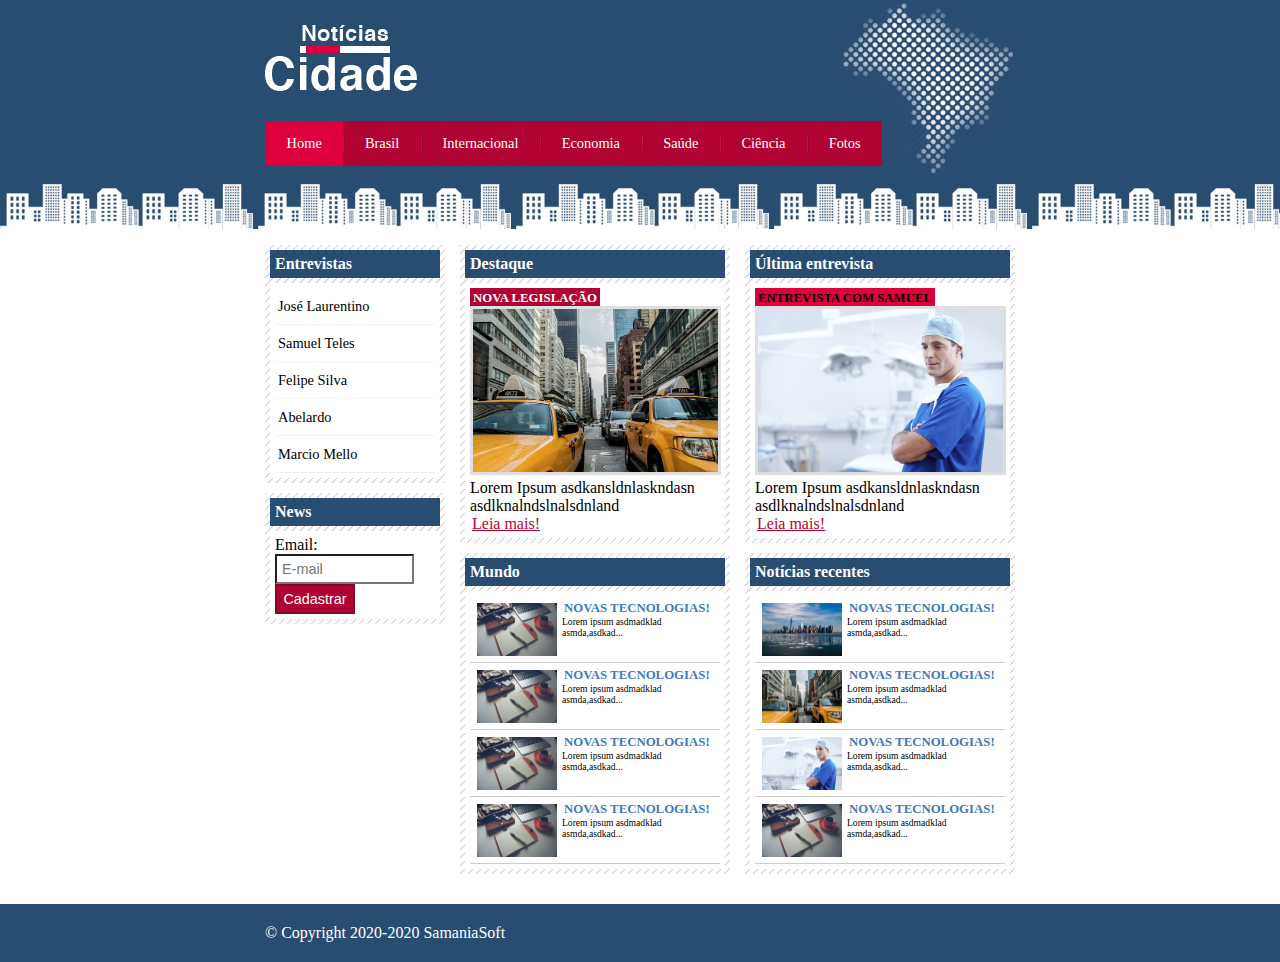
<file: index.html>
<!DOCTYPE html>
<html>
    <head>
        <meta charset="UTF-8">
        <meta name="viewport" content="width=device-width, initial-scale=1.0">
        <title>Notícia Cidade - Sei site de noticia</title>
        <link rel="stylesheet" type ="text/css" href="css/styles.css"> 
    </head>
    <body id="tres-colunas" class="home">

        <div id="container">

            <div id="topo">
               <h1 class="logo"></h1>
               <ul id="navegacao">
                   <li class="primeiro">
                       <a id="home" href="index.html">Home</a></li>
                   <li>
                       <a id="brasil" href="brasil.html">Brasil</a></li>
                   <li>
                       <a id="internacional" href="index.html">Internacional</a></li>
                   <li>
                       <a id="economia" href="index.html">Economia</a></li>
                   <li>
                       <a id="saude" href="index.html">Saúde</a></li>
                   <li>
                       <a id="ciencia" href="index.html">Ciência</a></li>
                   <li>
                       <a id="fotos" href="fotos.html">Fotos</a></li>
               </ul>
            </div>


            <div id="conteudo">

                <div id="primario">
                    <div class="caixa destaque">
                        <h2>Destaque</h2>
                        <div class="caixa-conteudo">
                           <h3>Nova legislação</h3>
                           <img class="imagem-principal" src="imagens/taxi.jpg" width="100%">
                           <p>
                               Lorem Ipsum asdkansldnlaskndasn
                               asdlknalndslnalsdnland
                           </p>
                           <a href="nova-legislacao.html">Leia mais!</a>
                        </div>
                    </div>

                    <div class="caixa">
                        <h2>Mundo</h2>
                        <div class="caixa-conteudo">
                            <ul id="lista-noticias">
                                <li>
                                    <a href="">
                                        <img src="imagens/tecnologia.jpg" width="80">
                                        <h3>Novas tecnologias!</h3>
                                        <p>Lorem ipsum asdmadklad
                                            asmda,asdkad...
                                        </p>
                                    </a>
                                </li>
                                <li>
                                    <a href="">
                                        <img src="imagens/tecnologia.jpg" width="80">
                                        <h3>Novas tecnologias!</h3>
                                        <p>Lorem ipsum asdmadklad
                                            asmda,asdkad...
                                        </p>
                                    </a>
                                </li>
                                <li>
                                    <a href="">
                                        <img src="imagens/tecnologia.jpg" width="80">
                                        <h3>Novas tecnologias!</h3>
                                        <p>Lorem ipsum asdmadklad
                                            asmda,asdkad...
                                        </p>
                                    </a>
                                </li>
                                <li>
                                    <a href="">
                                        <img src="imagens/tecnologia.jpg" width="80">
                                        <h3>Novas tecnologias!</h3>
                                        <p>Lorem ipsum asdmadklad
                                            asmda,asdkad...
                                        </p>
                                    </a>
                                </li>
                            </ul>
                        </div>
                    </div>

                </div>

                <div id="secundario">
                    <div class="caixa entrevista">
                        <h2>Última entrevista</h2>
                        <div class="caixa-conteudo">
                           <h3>Entrevista com Samuel</h3>
                           <img class="imagem-principal" src="imagens/doutor.jpg" width="100%">
                           <p>
                               Lorem Ipsum asdkansldnlaskndasn
                               asdlknalndslnalsdnland
                           </p>
                           <a href="">Leia mais!</a>
                        </div>
                    </div>

                    <div class="caixa">
                        <h2>Notícias recentes</h2>
                        <div class="caixa-conteudo">
                            <ul id="lista-noticias">
                                <li>
                                    <a href="">
                                        <img src="imagens/cidade.jpg" width="80">
                                        <h3>Novas tecnologias!</h3>
                                        <p>Lorem ipsum asdmadklad
                                            asmda,asdkad...
                                        </p>
                                    </a>
                                </li>
                                <li>
                                    <a href="">
                                        <img src="imagens/taxi.jpg" width="80">
                                        <h3>Novas tecnologias!</h3>
                                        <p>Lorem ipsum asdmadklad
                                            asmda,asdkad...
                                        </p>
                                    </a>
                                </li>
                                <li>
                                    <a href="">
                                        <img src="imagens/doutor.jpg" width="80">
                                        <h3>Novas tecnologias!</h3>
                                        <p>Lorem ipsum asdmadklad
                                            asmda,asdkad...
                                        </p>
                                    </a>
                                </li>
                                <li>
                                    <a href="">
                                        <img src="imagens/tecnologia.jpg" width="80">
                                        <h3>Novas tecnologias!</h3>
                                        <p>Lorem ipsum asdmadklad
                                            asmda,asdkad...
                                        </p>
                                    </a>
                                </li>
                            </ul>
                        </div>
                    </div>

                </div>


                <div id="lateral">
                    <div class="caixa">
                        <h2>Entrevistas</h2>
                        <div class="caixa-conteudo">
                            <ul>
                                <li><a href="">José Laurentino</a></li>
                                <li><a href="">Samuel Teles</a></li>
                                <li><a href="">Felipe Silva</a></li>
                                <li><a href="">Abelardo</a></li>
                                <li><a href="">Marcio Mello</a></li>
                            </ul>
                        </div>
                    </div>
                
                    <div class="caixa">
                        <h2>News</h2>
                        <div class="caixa-conteudo">
                           <form>
                               <div>
                                   <label for="email">Email:</label>
                                   <input type="text" name="email" id="email" placeholder="E-mail">
                               </div>
                               <div>
                                   <input class="submit" type="submit" value="Cadastrar">
                               </div>
                           </form>
                        </div>
                    </div>

                </div>
            </div>
        </div>


        <div id="container-rodape" style="clear: both;"> <!--clear: both não deixa elementos flutual do lado --> 
            <div id="rodape">
                &copy; Copyright 2020-2020 SamaniaSoft
            </div>
        </div>
    </body>
</html>
</file>
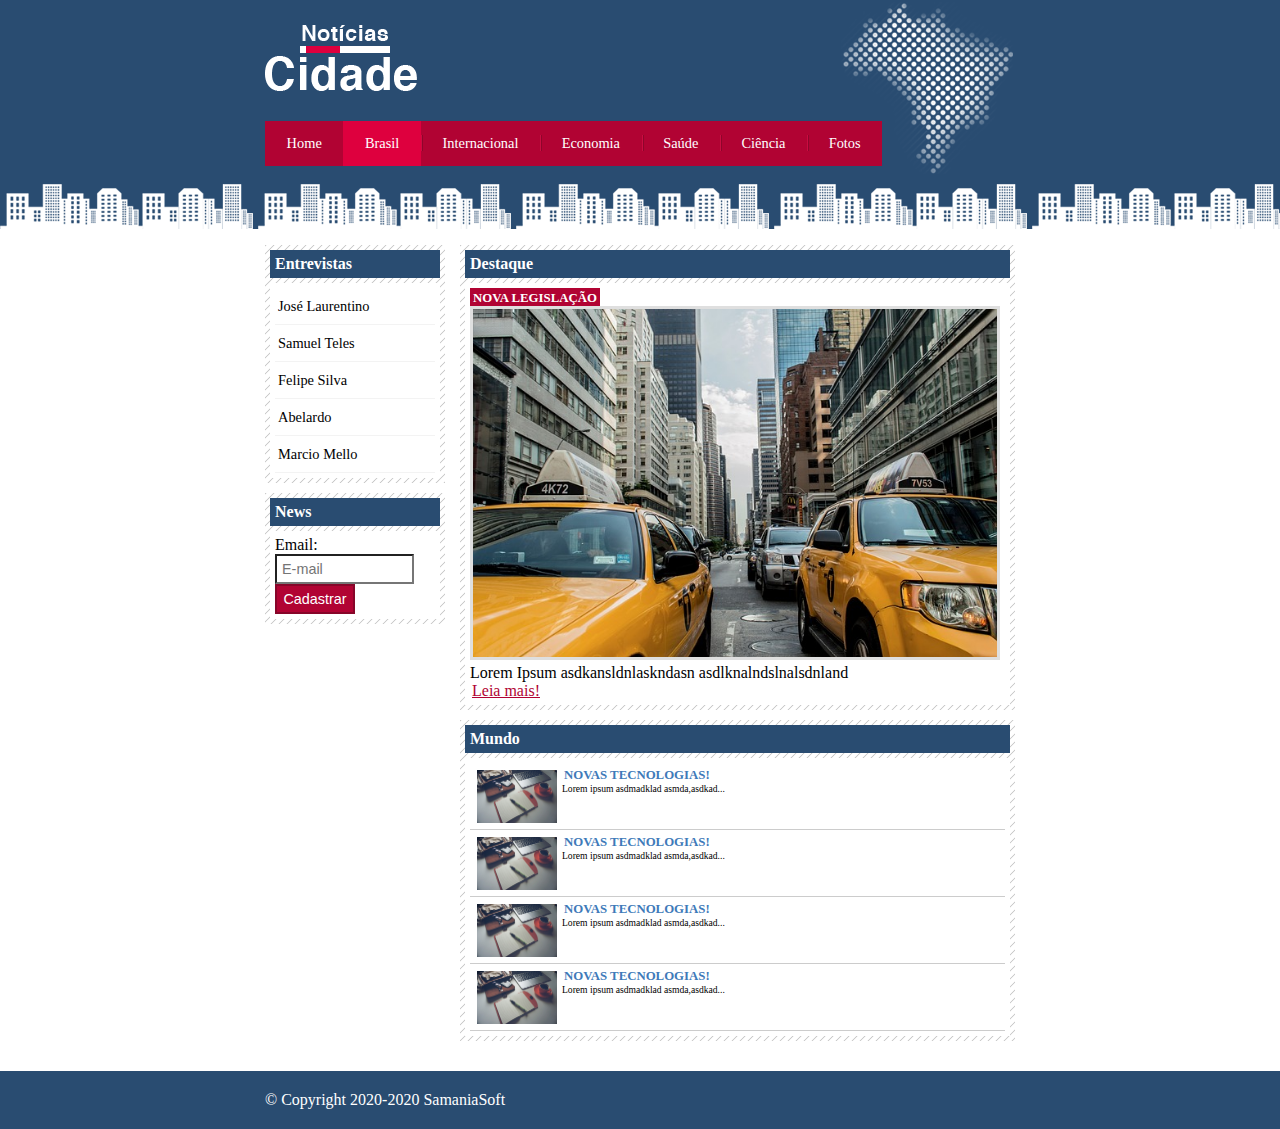
<file: brasil.html>
<!DOCTYPE html>
<html>
    <head>
        <meta charset="UTF-8">
        <meta name="viewport" content="width=device-width, initial-scale=1.0">
        <title>Notícia Cidade - Sei site de noticia</title>
        <link rel="stylesheet" type ="text/css" href="css/styles.css"> 
    </head>
    <body id="duas-colunas" class="brasil">

        <div id="container">

            <div id="topo">
               <h1 class="logo"></h1>
               <ul id="navegacao">
                   <li class="primeiro">
                       <a id="home" href="index.html">Home</a></li>
                   <li>
                       <a id="brasil" href="index.html">Brasil</a></li>
                   <li>
                       <a id="internacional" href="index.html">Internacional</a></li>
                   <li>
                       <a id="economia" href="index.html">Economia</a></li>
                   <li>
                       <a id="saude" href="index.html">Saúde</a></li>
                   <li>
                       <a id="ciencia" href="index.html">Ciência</a></li>
                   <li>
                       <a id="fotos" href="index.html">Fotos</a></li>
               </ul>
            </div>


            <div id="conteudo">

                <div id="primario">
                    <div class="caixa destaque">
                        <h2>Destaque</h2>
                        <div class="caixa-conteudo">
                           <h3>Nova legislação</h3>
                           <img class="imagem-principal" src="imagens/taxi.jpg" width="100%">
                           <p>
                               Lorem Ipsum asdkansldnlaskndasn
                               asdlknalndslnalsdnland
                           </p>
                           <a href="">Leia mais!</a>
                        </div>
                    </div>

                    <div class="caixa">
                        <h2>Mundo</h2>
                        <div class="caixa-conteudo">
                            <ul id="lista-noticias">
                                <li>
                                    <a href="">
                                        <img src="imagens/tecnologia.jpg" width="80">
                                        <h3>Novas tecnologias!</h3>
                                        <p>Lorem ipsum asdmadklad
                                            asmda,asdkad...
                                        </p>
                                    </a>
                                </li>
                                <li>
                                    <a href="">
                                        <img src="imagens/tecnologia.jpg" width="80">
                                        <h3>Novas tecnologias!</h3>
                                        <p>Lorem ipsum asdmadklad
                                            asmda,asdkad...
                                        </p>
                                    </a>
                                </li>
                                <li>
                                    <a href="">
                                        <img src="imagens/tecnologia.jpg" width="80">
                                        <h3>Novas tecnologias!</h3>
                                        <p>Lorem ipsum asdmadklad
                                            asmda,asdkad...
                                        </p>
                                    </a>
                                </li>
                                <li>
                                    <a href="">
                                        <img src="imagens/tecnologia.jpg" width="80">
                                        <h3>Novas tecnologias!</h3>
                                        <p>Lorem ipsum asdmadklad
                                            asmda,asdkad...
                                        </p>
                                    </a>
                                </li>
                            </ul>
                        </div>
                    </div>

                </div>

                <div id="lateral">
                    <div class="caixa">
                        <h2>Entrevistas</h2>
                        <div class="caixa-conteudo">
                            <ul>
                                <li><a href="">José Laurentino</a></li>
                                <li><a href="">Samuel Teles</a></li>
                                <li><a href="">Felipe Silva</a></li>
                                <li><a href="">Abelardo</a></li>
                                <li><a href="">Marcio Mello</a></li>
                            </ul>
                        </div>
                    </div>
                
                    <div class="caixa">
                        <h2>News</h2>
                        <div class="caixa-conteudo">
                           <form>
                               <div>
                                   <label for="email">Email:</label>
                                   <input type="text" name="email" id="email" placeholder="E-mail">
                               </div>
                               <div>
                                   <input class="submit" type="submit" value="Cadastrar">
                               </div>
                           </form>
                        </div>
                    </div>

                </div>
            </div>
        </div>


        <div id="container-rodape" style="clear: both;"> <!--clear: both não deixa elementos flutual do lado --> 
            <div id="rodape">
                &copy; Copyright 2020-2020 SamaniaSoft
            </div>
        </div>
    </body>
</html>
</file>
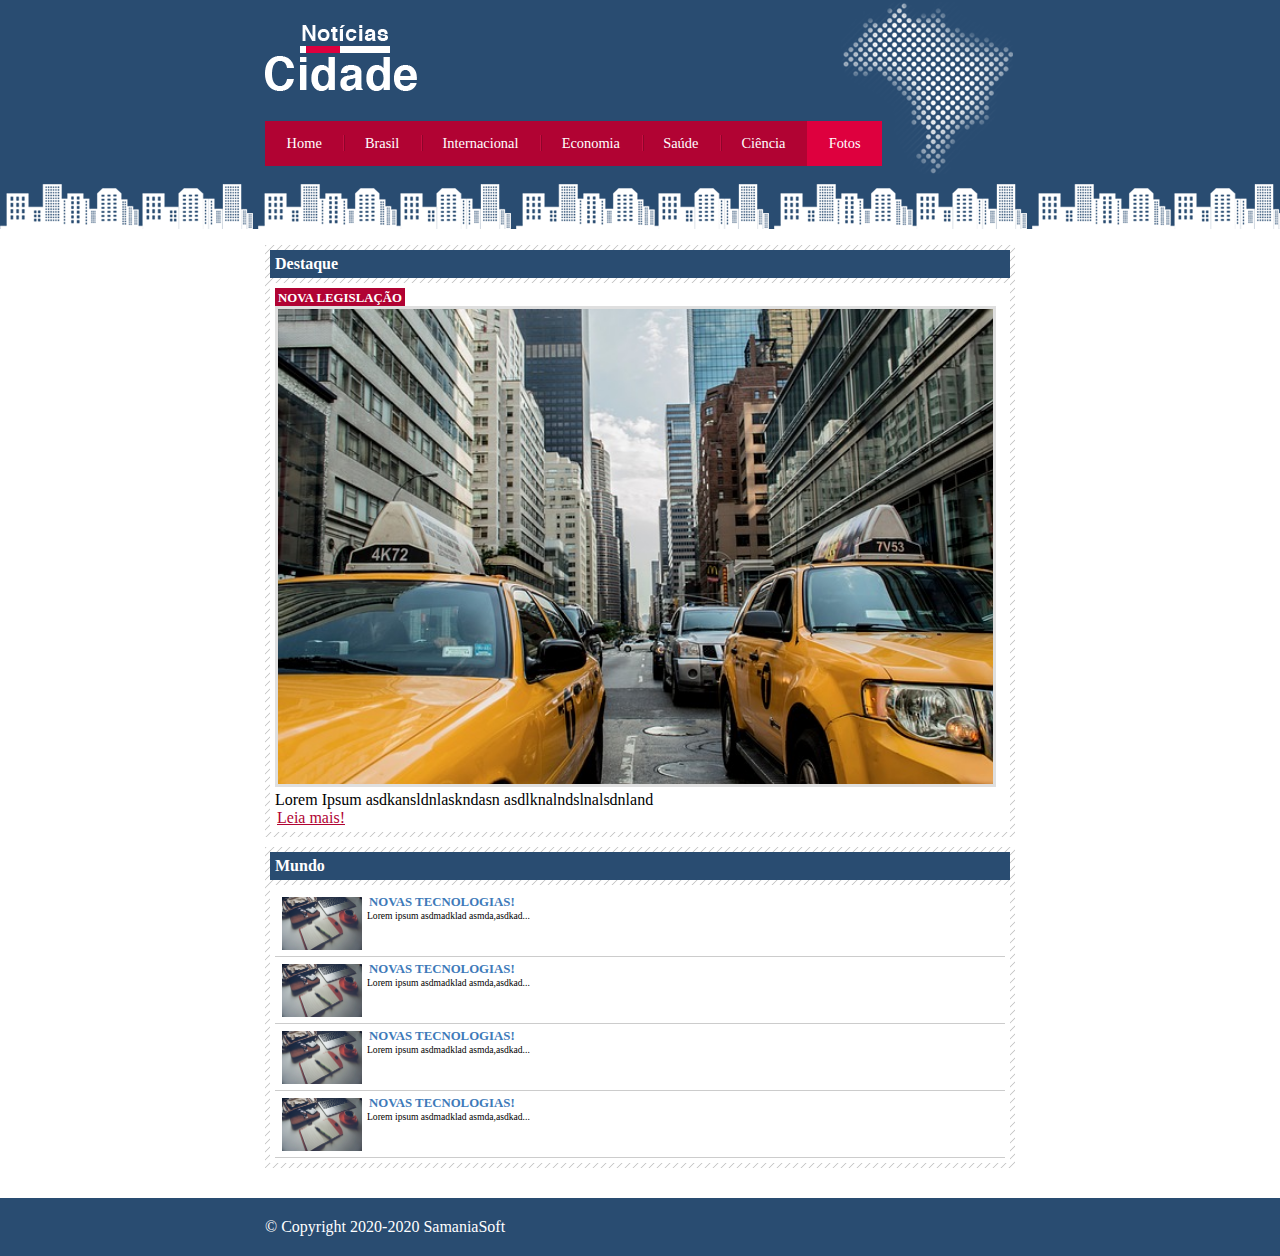
<file: fotos.html>
<!DOCTYPE html>
<html>
    <head>
        <meta charset="UTF-8">
        <meta name="viewport" content="width=device-width, initial-scale=1.0">
        <title>Notícia Cidade - Sei site de noticia</title>
        <link rel="stylesheet" type ="text/css" href="css/styles.css"> 
    </head>
    <body id="uma-coluna" class="fotos">

        <div id="container">

            <div id="topo">
               <h1 class="logo"></h1>
               <ul id="navegacao">
                   <li class="primeiro">
                       <a id="home" href="index.html">Home</a></li>
                   <li>
                       <a id="brasil" href="index.html">Brasil</a></li>
                   <li>
                       <a id="internacional" href="index.html">Internacional</a></li>
                   <li>
                       <a id="economia" href="index.html">Economia</a></li>
                   <li>
                       <a id="saude" href="index.html">Saúde</a></li>
                   <li>
                       <a id="ciencia" href="index.html">Ciência</a></li>
                   <li>
                       <a id="fotos" href="index.html">Fotos</a></li>
               </ul>
            </div>


            <div id="conteudo">

                <div id="primario">
                    <div class="caixa destaque">
                        <h2>Destaque</h2>
                        <div class="caixa-conteudo">
                           <h3>Nova legislação</h3>
                           <img class="imagem-principal" src="imagens/taxi.jpg" width="100%">
                           <p>
                               Lorem Ipsum asdkansldnlaskndasn
                               asdlknalndslnalsdnland
                           </p>
                           <a href="">Leia mais!</a>
                        </div>
                    </div>

                    <div class="caixa">
                        <h2>Mundo</h2>
                        <div class="caixa-conteudo">
                            <ul id="lista-noticias">
                                <li>
                                    <a href="">
                                        <img src="imagens/tecnologia.jpg" width="80">
                                        <h3>Novas tecnologias!</h3>
                                        <p>Lorem ipsum asdmadklad
                                            asmda,asdkad...
                                        </p>
                                    </a>
                                </li>
                                <li>
                                    <a href="">
                                        <img src="imagens/tecnologia.jpg" width="80">
                                        <h3>Novas tecnologias!</h3>
                                        <p>Lorem ipsum asdmadklad
                                            asmda,asdkad...
                                        </p>
                                    </a>
                                </li>
                                <li>
                                    <a href="">
                                        <img src="imagens/tecnologia.jpg" width="80">
                                        <h3>Novas tecnologias!</h3>
                                        <p>Lorem ipsum asdmadklad
                                            asmda,asdkad...
                                        </p>
                                    </a>
                                </li>
                                <li>
                                    <a href="">
                                        <img src="imagens/tecnologia.jpg" width="80">
                                        <h3>Novas tecnologias!</h3>
                                        <p>Lorem ipsum asdmadklad
                                            asmda,asdkad...
                                        </p>
                                    </a>
                                </li>
                            </ul>
                        </div>
                    </div>
                </div>

                
            </div>
        </div>


        <div id="container-rodape" style="clear: both;"> <!--clear: both não deixa elementos flutual do lado --> 
            <div id="rodape">
                &copy; Copyright 2020-2020 SamaniaSoft
            </div>
        </div>
    </body>
</html>
</file>
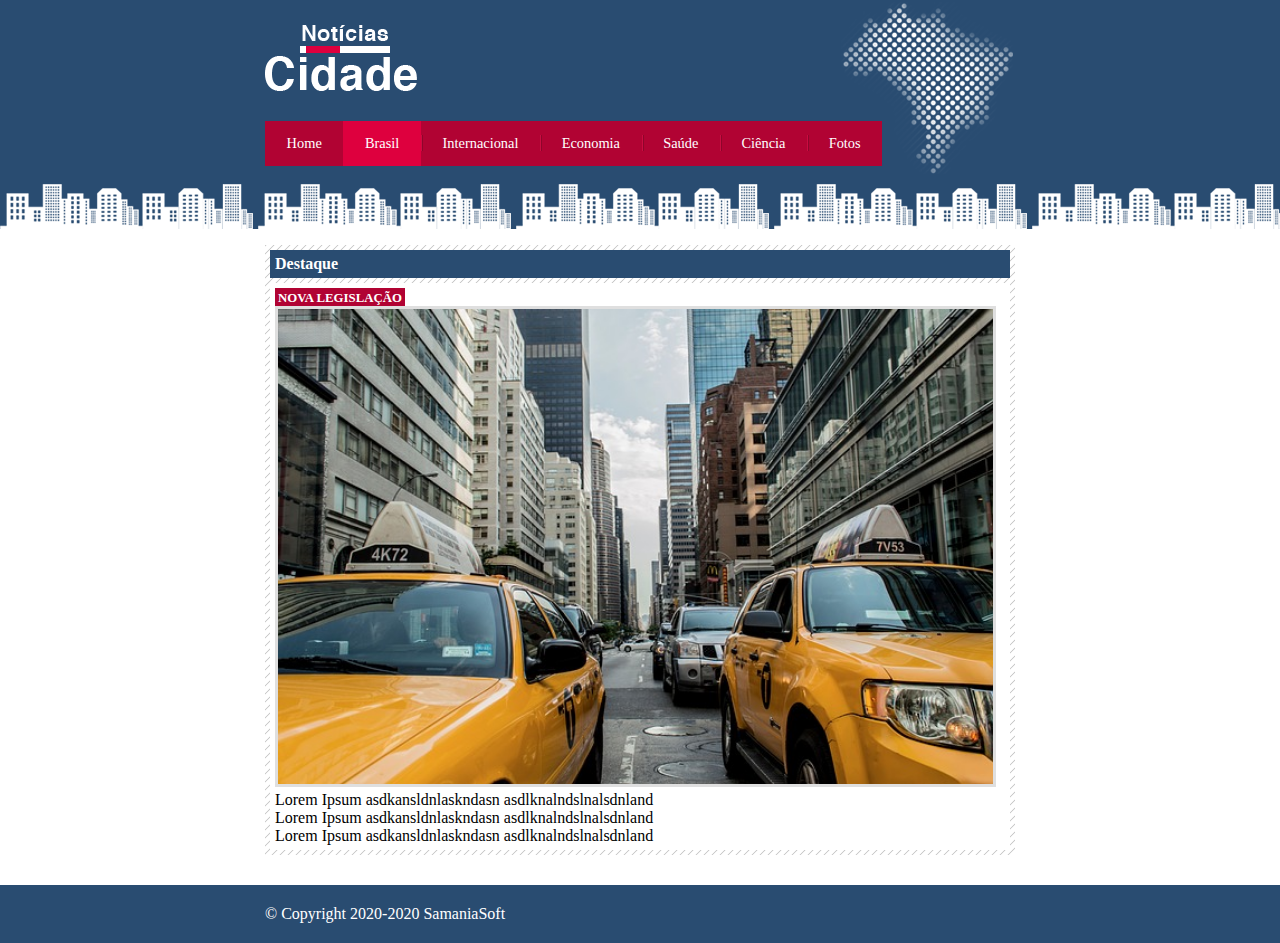
<file: nova-legislacao.html>
<!DOCTYPE html>
<html>
    <head>
        <meta charset="UTF-8">
        <meta name="viewport" content="width=device-width, initial-scale=1.0">
        <title>Notícia Cidade - Sei site de noticia</title>
        <link rel="stylesheet" type ="text/css" href="css/styles.css"> 
    </head>
    <body id="uma-coluna" class="brasil">

        <div id="container">

            <div id="topo">
               <h1 class="logo"></h1>
               <ul id="navegacao">
                   <li class="primeiro">
                       <a id="home" href="index.html">Home</a></li>
                   <li>
                       <a id="brasil" href="index.html">Brasil</a></li>
                   <li>
                       <a id="internacional" href="index.html">Internacional</a></li>
                   <li>
                       <a id="economia" href="index.html">Economia</a></li>
                   <li>
                       <a id="saude" href="index.html">Saúde</a></li>
                   <li>
                       <a id="ciencia" href="index.html">Ciência</a></li>
                   <li>
                       <a id="fotos" href="index.html">Fotos</a></li>
               </ul>
            </div>


            <div id="conteudo">

                <div id="primario">
                    <div class="caixa destaque">
                        <h2>Destaque</h2>
                        <div class="caixa-conteudo">
                           <h3>Nova legislação</h3>
                           <img class="imagem-principal" src="imagens/taxi.jpg" width="100%">
                           <p>
                               Lorem Ipsum asdkansldnlaskndasn
                               asdlknalndslnalsdnland
                           </p>
                           <p>
                            Lorem Ipsum asdkansldnlaskndasn
                            asdlknalndslnalsdnland
                            </p>
                            <p>
                            Lorem Ipsum asdkansldnlaskndasn
                            asdlknalndslnalsdnland
                            </p>
                           
                        </div>
                    </div>
                </div>

                
            </div>
        </div>


        <div id="container-rodape" style="clear: both;"> <!--clear: both não deixa elementos flutual do lado --> 
            <div id="rodape">
                &copy; Copyright 2020-2020 SamaniaSoft
            </div>
        </div>
    </body>
</html>
</file>
<file: css/styles.css>
* {
    margin: 0px;
    padding: 0px
}

body {
    font-size: "Trebuchet MS", Helvetica, sans-serif;
    background: #fff url(../imagens/fundo.png) repeat-x; /* repeat-x é para repetir uma coisa no eixo X tem o do eixo Y tbm*/   
}

#container {
    width: 750px;
    margin: 0 auto; /* vai centralizar*/
}

#topo {
    height: 150px;
    background: url(../imagens/detalhe-topo.png) no-repeat right top;
    padding-top: 25px;
    /*border: 1px solid red;*/
}

.logo {
    width: 152px;
    height: 66px;
    background: url(../imagens/logo.png) no-repeat center;

}

/* FORMATANDO A BARRA DE NAVEGAÇÃO*/
a:link, a:visited {
    color: #b10333;
    padding: 2px;
}

a:hover{
    color: #e50040;
}

ul {
    margin: 0;
    padding: 0;
    list-style: none;
}

#topo ul{
    margin-top: 30px;
    background: #b10333;
    float: left;
}

#topo ul li{
    float: left;
}

#topo ul a{
    font-size: 0.9em;
    display: block;
    padding: 0.5em 1.5em;
    line-height: 2.1em;
    text-decoration: none; /*removendo os efeitos do link*/
    color: #fff;
    background: url(../imagens/divisor.png) no-repeat left center;
}

#topo ul .primeiro a {
    background: none; /* Removendo a imagem que separa os links, do script acima*/
}

#topo ul a:hover {
    color: #69001d;
}

body.home #navegacao a#home,
body.brasil #navegacao a#brasil,
body.internacional #navegacao a#internacional,
body.fotos #navegacao a#fotos {
    color: #fff;
    background: #de003e;
    cursor: text;
}

/*--------------------------------------------------------*/
/* Configurando o Layout de três colunas */
#conteudo {
    margin-top: 60px;
    background: #f5f5f5;
}

#lateral {
    width: 180px;
    float: left;
    margin: 0 0 20px -750px;
}

#primario {
    width: 270px;
    margin: 0 0 20px 195px;
    float: left;
}

#secundario {
    width: 270px;
    float: left;
    margin: 0 0 20px 15px;
}

#tres-colunas #primario {
    width: 270px;
    margin: 0 0 20px 195px;
    float: left;
}

#duas-colunas #primario {
    width: 555px;
}

#uma-coluna #primario {
    width: 750px;
    margin: 0 0 20px 0px;
}


/*---------------------------------------*/

/* Caixa Menu */
.caixa {
    margin: 10px 0;
    padding: 5px;
    background: #f3f3f3 url(../imagens/fundo-caixa.png);
}

h2{
    font-size: 1em;
    background: #294c71;
    color: #fff;
    padding: 5px;
}

.caixa-conteudo {
    background: #fff;
    padding: 5px;
    margin-top: 5px;
}

/* Formatar o menu lateral */
#lateral ul a{
    font-size: 0.9em;
    padding: 3px;
    display: block;
    line-height: 30px;
    color: #000;
    text-decoration: none;
    border-bottom: 1px solid #f3f3f3;
}

#lateral ul a:hover {
    background: #f9f9f9 url(../imagens/marcador.png) no-repeat left center;
    color: #a1a1a1;
    padding-left: 20px;
}

/*Formatando o formulario de e-mail*/
label {
    display: block;
    cursor: pointer;
}

input{
    padding: 5px;
    width: 125px;
    font-size: 0.9em;
    background-color: #fff;
}

input.submit {
    width: 80px;
    color: #fff;
    background-color: #b10333;
    border: 2px solid #870529;
    
}

/*Formatando imagens*/
img.imagem-principal {
    width: 98%;
    border: 3px solid #dfdfdf;
}

/*Formatando os Cabeçalhos */
h3 {
    text-transform: uppercase;
    display: inline;
    font-size: 0.8em;
    padding: 3px;
}

.destaque h3{
    background: #b10333;
    color: #fff;
}

.entrevista h3{
    background: #de003e;
}

/* Formatando Lista de Noticias */
#lista-noticias li {
    padding: 2px;
    border-bottom: 1px solid #ccc;
    height: 62px;
}

#lista-noticias li a img{
    float: left;    
    margin: 5px;
}

#lista-noticias li a{
    text-decoration: none;
}

#lista-noticias li a h3{
    padding: 0;
    font-size: 0.8em;
    color: #3e7ab9;
}

#lista-noticias li a p{
    font-size: 0.6em;
    color: #000;
}

#lista-noticias li:hover{
    background: #eee;
    cursor: pointer;
}

/* Rodape */
#container-rodape {
    background: #294c71;
    padding: 20px;
}

#rodape {
    width: 750px;
    margin: 0 auto;
    color: #fff;
}
</file>
